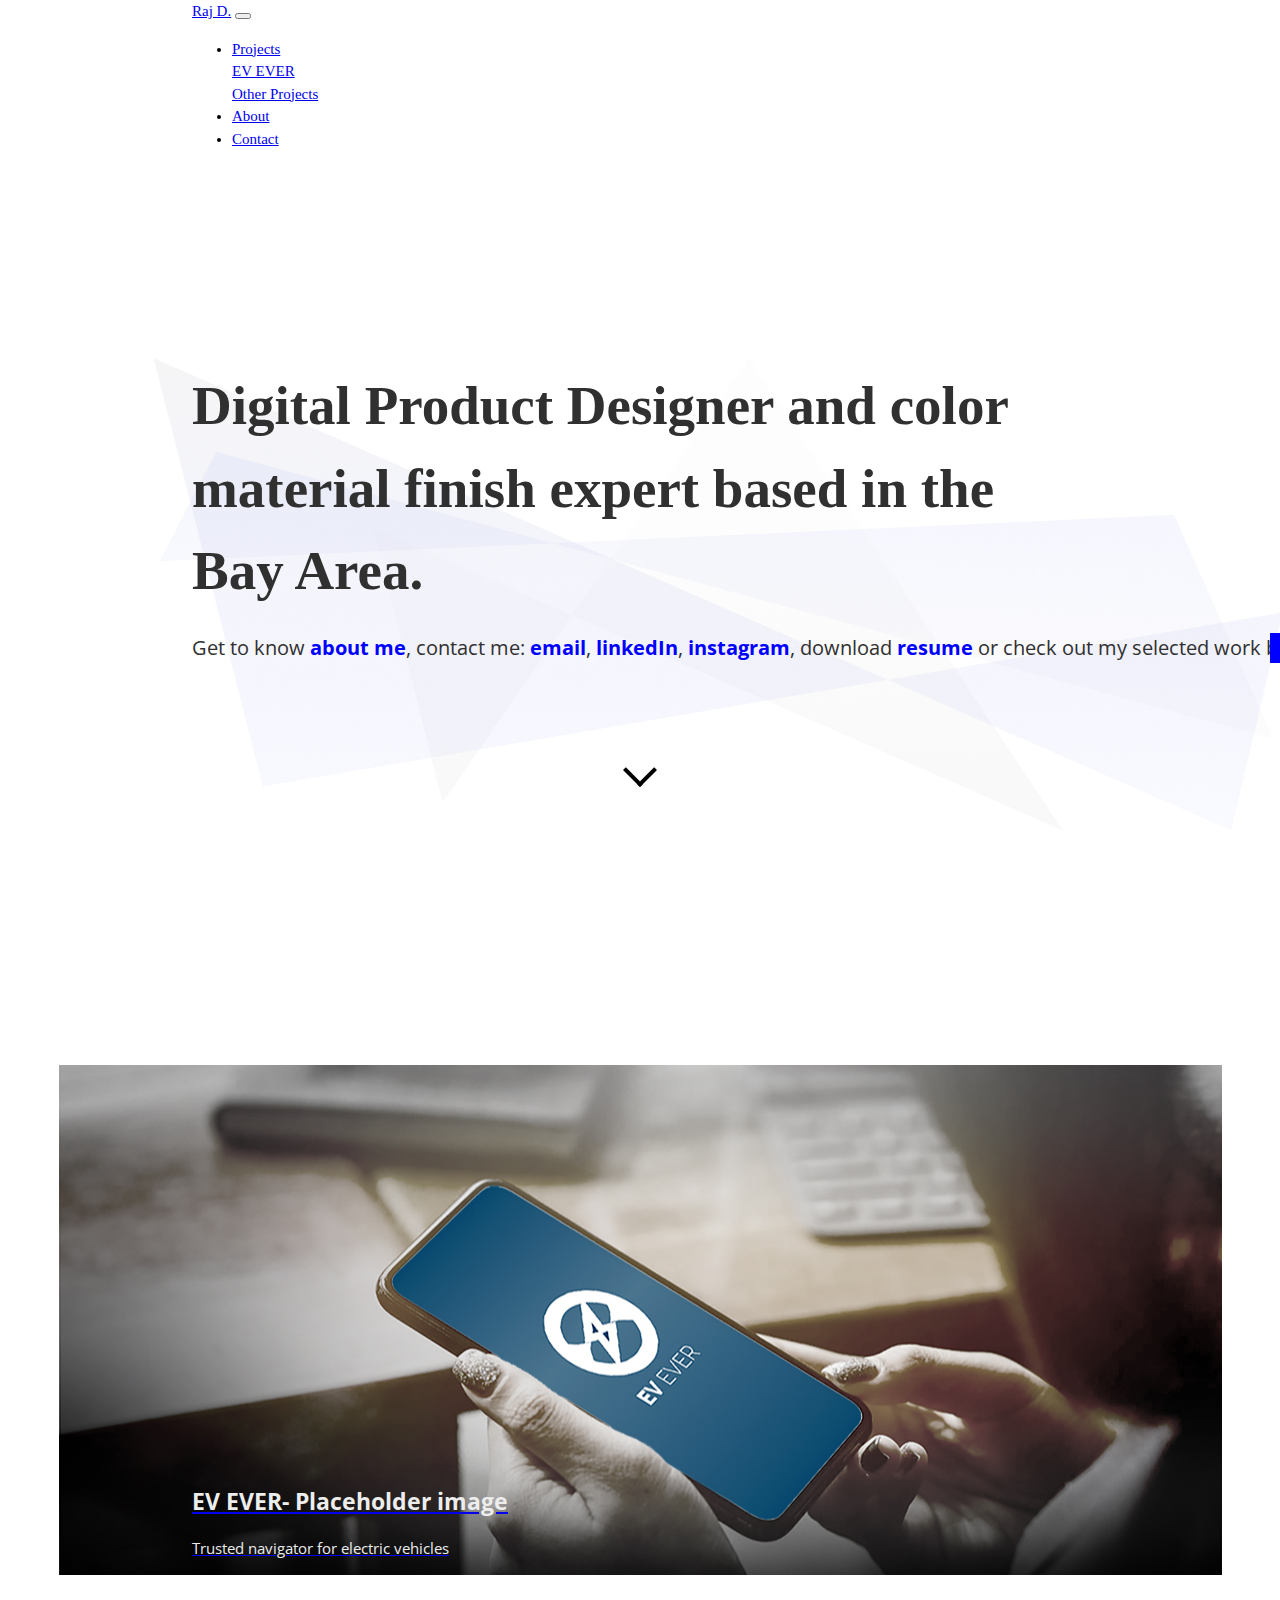
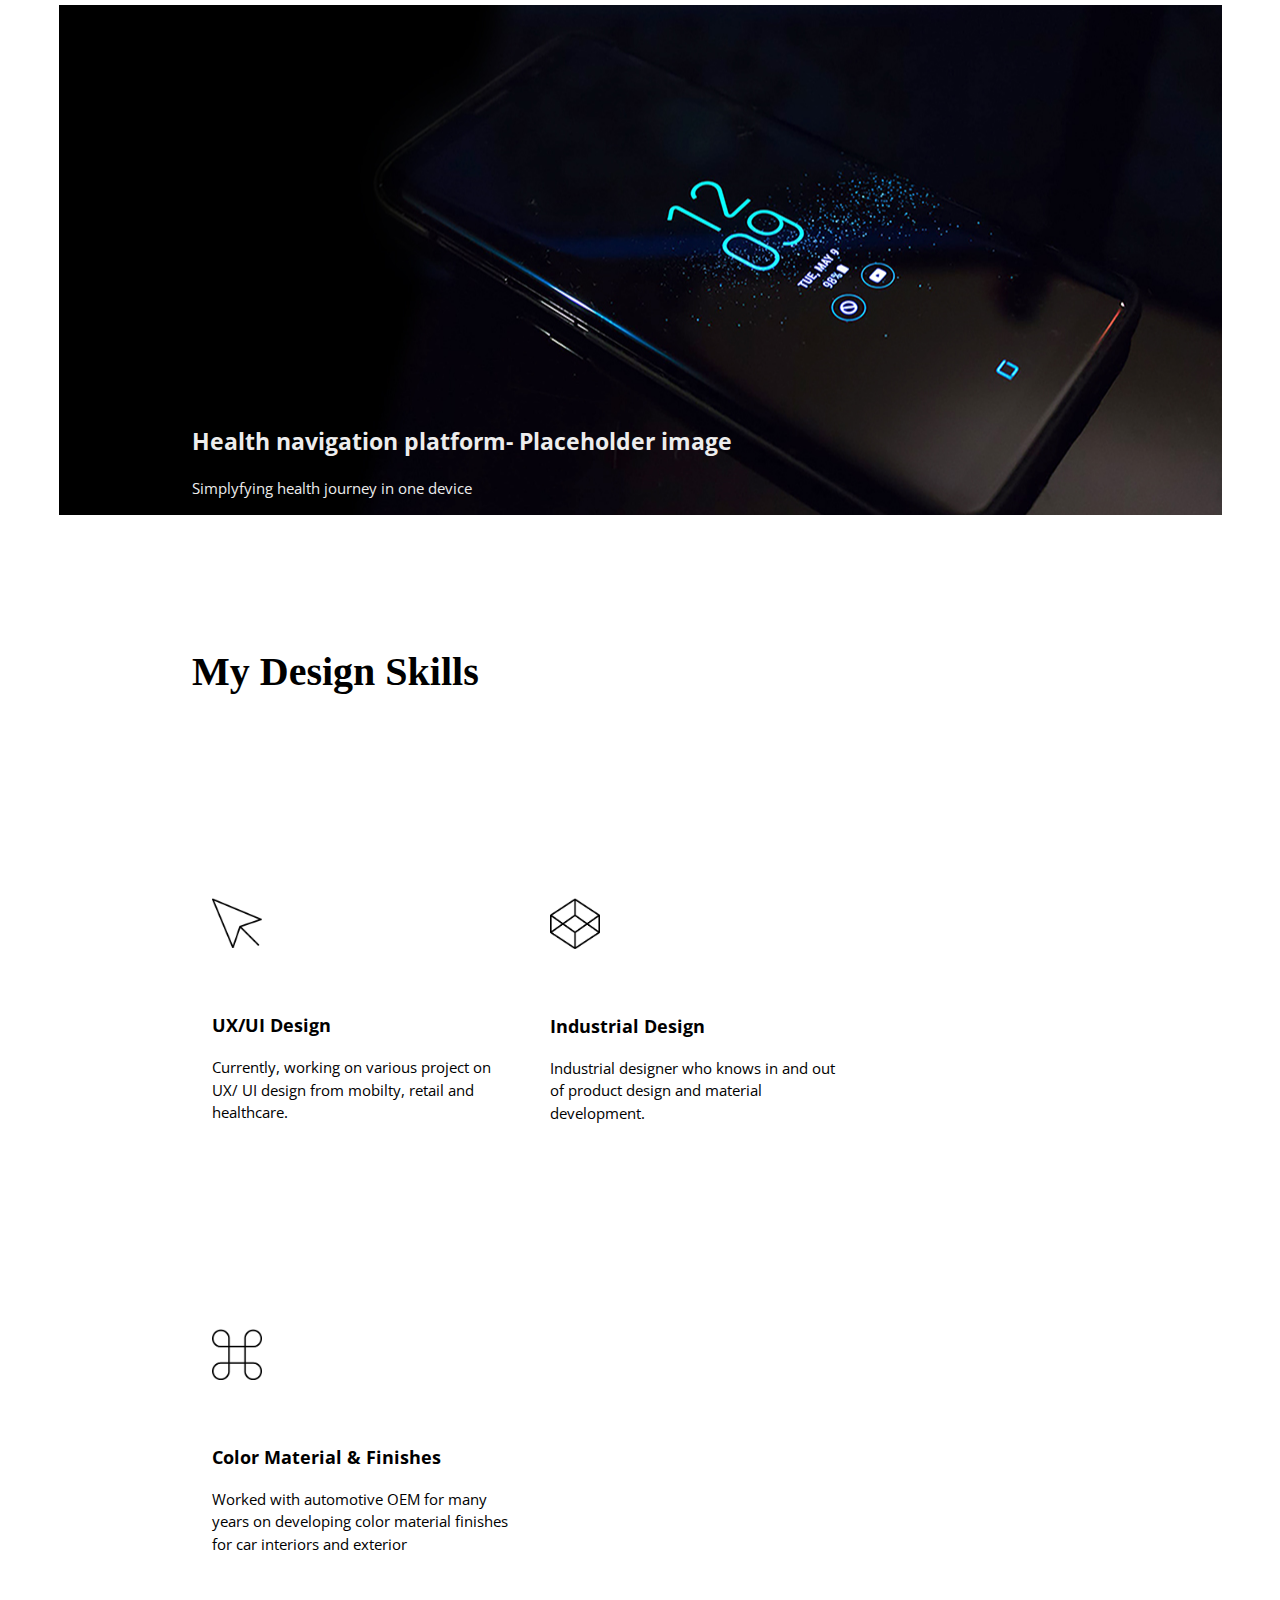
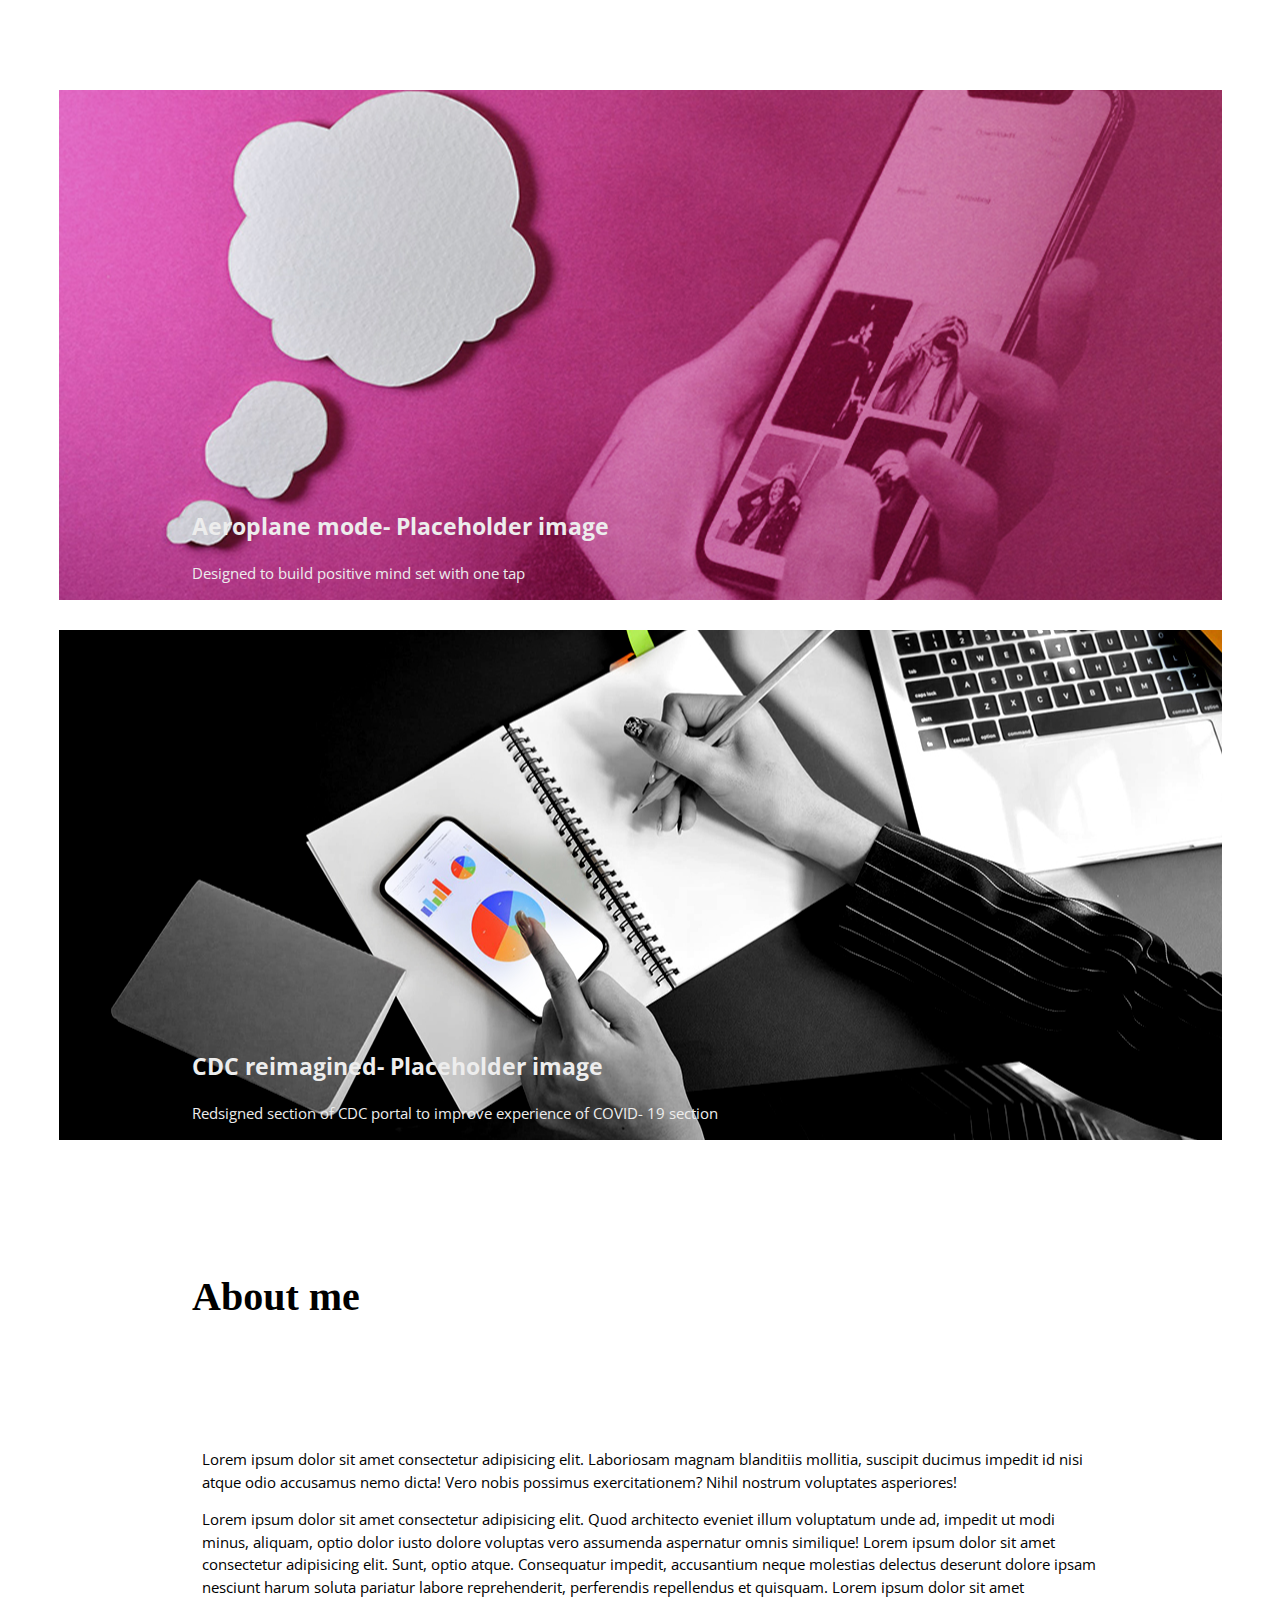
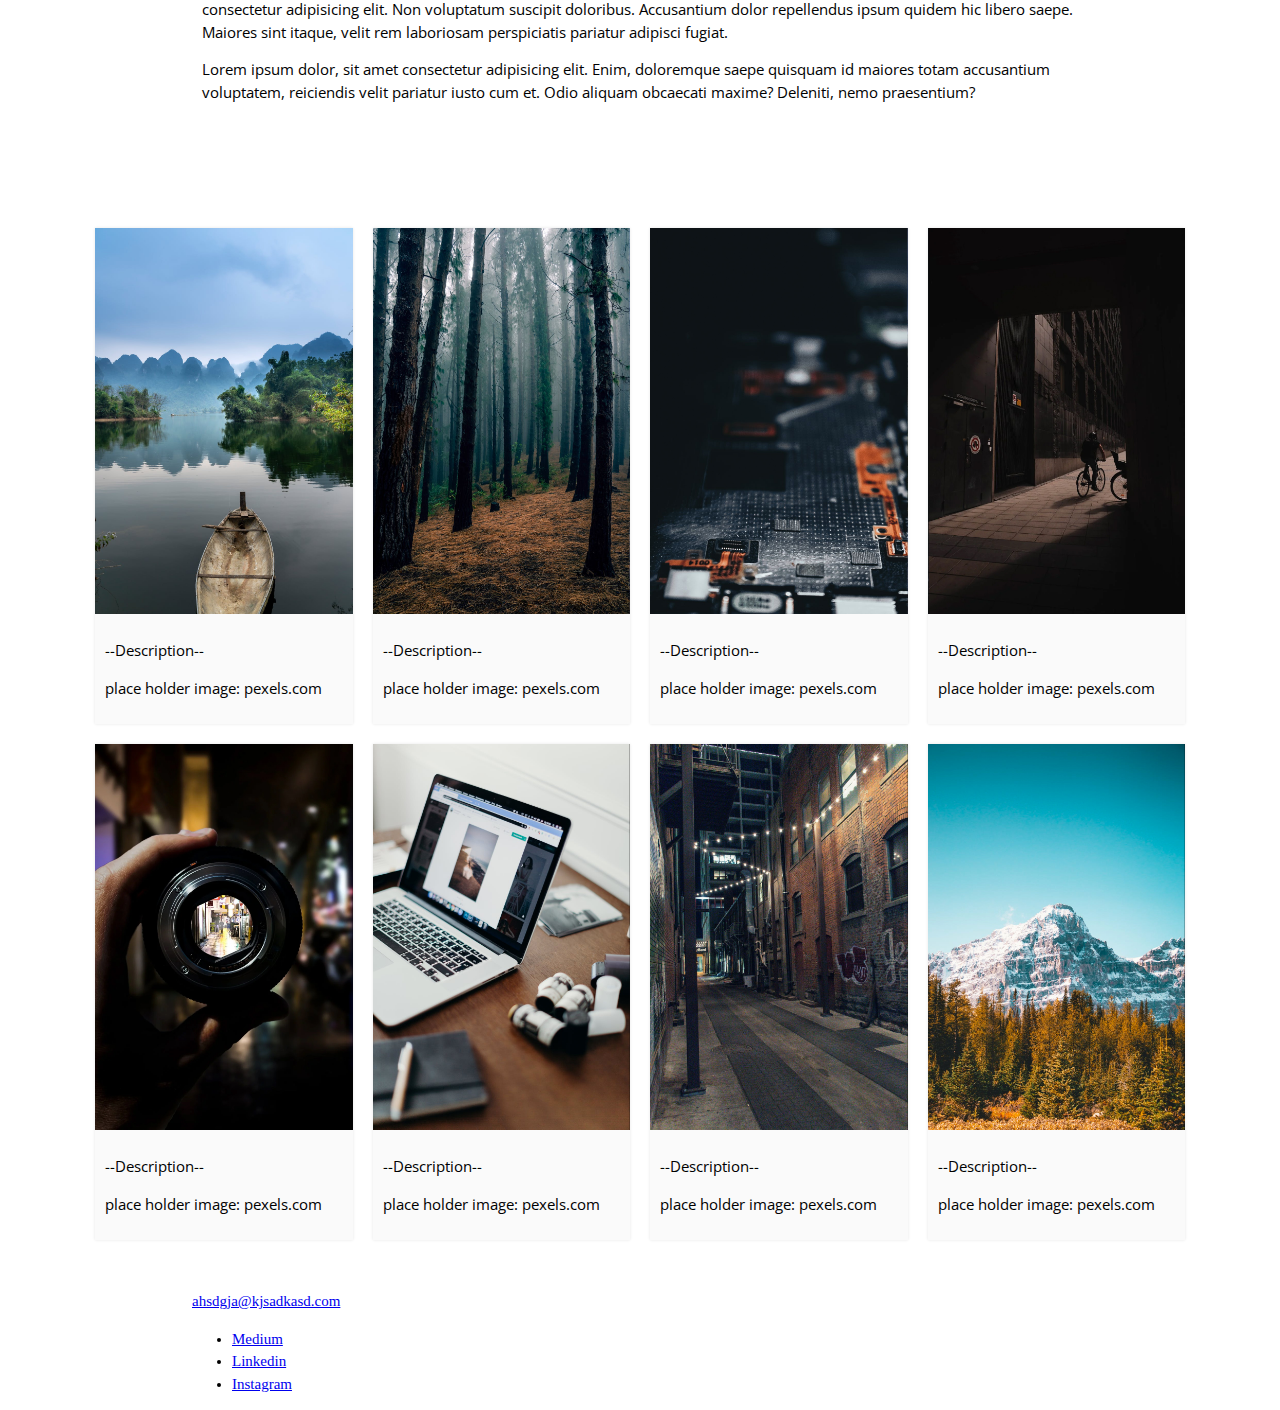
<file: index.html>
<!DOCTYPE html>
<html lang="en">
<head>
    <meta charset="UTF-8">
    <meta name="viewport" content="width=device-width, initial-scale=1.0">
    <meta name="Description" content="Portfolio Work- Trial">
    <title>Raj | UX Design</title>

    <script src="https://ajax.googleapis.com/ajax/libs/jquery/3.5.1/jquery.min.js"></script>
    <link rel="stylesheet" href="https://fonts.googleapis.com/css2?family=Cardo:wght@700&family=Open+Sans&display=swap" rel="stylesheet" rel="stylesheet">
    <link rel="stylesheet" href="css/style.css">
    <script src="https://code.jquery.com/jquery-3.5.1.js" integrity="sha256-QWo7LDvxbWT2tbbQ97B53yJnYU3WhH/C8ycbRAkjPDc=" crossorigin="anonymous"></script>
    <script src="js/index.js"></script>

    <link rel="stylesheet" href="https://stackpath.bootstrapcdn.com/bootstrap/4.5.0/css/bootstrap.min.css"
    integrity="sha384-9aIt2nRpC12Uk9gS9baDl411NQApFmC26EwAOH8WgZl5MYYxFfc+NcPb1dKGj7Sk" crossorigin="anonymous">
</head>
<body>
    <!-- Nav Bar-->

    
<nav class="navbar navbar-expand-md navbar-dark bg-dark ">
    <div class="container">
        <a class="navbar-brand font-weight-bold" href="#">Raj D.</a>

        <button class="navbar-toggler" type="button" data-toggle="collapse" data-target="#navbarSupportedContent"
            aria-controls="navbarSupportedContent" aria-expanded="false" aria-label="Toggle navigation">
            <span class="navbar-toggler-icon"></span>
        </button>

        <div class="collapse navbar-collapse" id="navbarSupportedContent">
            <ul class="navbar-nav mr-auto">

            </ul>


            <form class="form-inline my-2 my-lg-0">

                <ul class="navbar-nav mr-auto font-weight-light">

                    <li class="nav-item dropdown">
                        <a class="nav-link dropdown-toggle " href="#" id="navbarDropdown" role="button"
                            data-toggle="dropdown" aria-haspopup="true" aria-expanded="false">
                            Projects
                        </a>
                        <div class="dropdown-menu" aria-labelledby="navbarDropdown">
                            <a class="dropdown-item" href="project.html">EV EVER</a>
                      
                            <div class="dropdown-divider"></div>
                            <a class="dropdown-item" href="#">Other Projects</a>
                        </div>
                    </li>

                    <li class="nav-item ">
                        <a class="nav-link" href="#">About</a>
                    </li>

                    <li class="nav-item">
                        <a class="nav-link" href="#">Contact</a>
                    </li>

                </ul>
            </form>

        </div>
    </div>
</nav>






    <section id="showcase">
        <div class="container">
            <h1>Digital Product Designer and color material finish expert based in the Bay Area.</h1>
            <p>Get to know <span class="highlight">about me</span>, contact me: <span class="highlight">email</span>, <span class="highlight">linkedIn</span>, <span class="highlight">instagram</span>, download <span class="highlight">resume</span> or check out my selected work below. </p>
        </div>

        <div class="arrow-down"></div>

    </section>

  

    <a href="project.html">
    <section id="project1">
        <div class="container" >
            <h2>EV EVER- Placeholder image</h2>
            <p>Trusted navigator for electric vehicles</p>
            
        </div>
    </section>
    </a>

    <section id="project2">
        <div class="container">
            <h2>Health navigation platform- Placeholder image</h2>
            <p>Simplyfying health journey in one device</p>
        </div>
    </section>





    <section id="boxes">
        <div class="container">
            <h1>My Design Skills</h1>
            
            <div class="box">
                <img src="images/S-A.png" alt="">
                <h3>UX/UI Design</h3>
                <p>Currently, working on various project on UX/ UI design from mobilty, retail and healthcare.</p>
            </div>

            <div class="box">
                <img src="images/S-B.png" alt="">
                <h3>Industrial Design</h3>
                <p>Industrial designer who knows in and out of product design and material development.</p>
            </div>

            <div class="box">
                <img src="images/S-C.png" alt="">
                <h3>Color Material & Finishes</h3>
                <p>Worked with automotive OEM for many years on developing color material finishes for car interiors and exterior</p>
            </div>

        </div>
    </section>



    <section id="project3">
        <div class="container">
            <h2>Aeroplane mode- Placeholder image</h2>
            <p>Designed to build positive mind set with one tap</p>
        </div>
    </section>

    <section id="project4">
        <div class="container">
            <h2>CDC reimagined- Placeholder image</h2>
            <p>Redsigned section of CDC portal to improve experience of COVID- 19 section </p>
        </div>
    </section>


    


    <section id="about">
        <div class="container">
            <h1>About me</h1>
            
            <div class="box">
                
                
                <p>Lorem ipsum dolor sit amet consectetur adipisicing elit. Laboriosam magnam blanditiis mollitia, suscipit ducimus impedit id nisi atque odio accusamus nemo dicta! Vero nobis possimus exercitationem? Nihil nostrum voluptates asperiores! </p>

                <p>Lorem ipsum dolor sit amet consectetur adipisicing elit. Quod architecto eveniet illum voluptatum unde ad, impedit ut modi minus, aliquam, optio dolor iusto dolore voluptas vero assumenda aspernatur omnis similique! Lorem ipsum dolor sit amet consectetur adipisicing elit. Sunt, optio atque. Consequatur impedit, accusantium neque molestias delectus deserunt dolore ipsam nesciunt harum soluta pariatur labore reprehenderit, perferendis repellendus et quisquam. Lorem ipsum dolor sit amet consectetur adipisicing elit. Non voluptatum suscipit doloribus. Accusantium dolor repellendus ipsum quidem hic libero saepe. Maiores sint itaque, velit rem laboriosam perspiciatis pariatur adipisci fugiat.</p>
                
                <p>Lorem ipsum dolor, sit amet consectetur adipisicing elit. Enim, doloremque saepe quisquam id maiores totam accusantium voluptatem, reiciendis velit pariatur iusto cum et. Odio aliquam obcaecati maxime? Deleniti, nemo praesentium?</p>
            </div>


        </div>
    </section>


    <div class="cards">
        <div class="card">
            <img src="images/travel1.jpeg" alt="" class="card__image">
            <div class="card__content">
                <p>--Description--</p>
                <p>place holder image: pexels.com</p>
            </div>
        
        </div>

        <div class="card">
            <img src="images/travel2.jpeg" alt="" class="card__image">
            <div class="card__content">
                <p>--Description--</p>
                <p>place holder image: pexels.com</p>
            </div>
        
        </div>

        <div class="card">
            <img src="images/travel3.jpeg" alt="" class="card__image">
            <div class="card__content">
                <p>--Description--</p>
                <p>place holder image: pexels.com</p>
            </div>
        
        </div>

        <div class="card">
            <img src="images/travel4.jpeg" alt="" class="card__image">
            <div class="card__content">
                <p>--Description--</p>
                <p>place holder image: pexels.com</p>
            </div>
        
        </div>

        <div class="card">
            <img src="images/travel5.jpeg" alt="" class="card__image">
            <div class="card__content">
                <p>--Description--</p>
                <p>place holder image: pexels.com</p>
            </div>
        
        </div>

        <div class="card">
            <img src="images/travel6.jpeg" alt="" class="card__image">
            <div class="card__content">
                <p>--Description--</p>
                <p>place holder image: pexels.com</p>
            </div>
        
        </div>

        <div class="card">
            <img src="images/travel7.jpeg" alt="" class="card__image">
            <div class="card__content">
                <p>--Description--</p>
                <p>place holder image: pexels.com</p>
            </div>
        
        </div>

        <div class="card">
            <img src="images/travel8.jpeg" alt="" class="card__image">
            <div class="card__content">
                <p>--Description--</p>
                <p>place holder image: pexels.com</p>
            </div>
        
        </div>

        


        
    
        
        
    </div>


    <nav class="navbar navbar-expand-md navbar-dark bg-dark ">
        <div class="container">
            <a class="navbar-brand font-weight-bold" href="#">ahsdgja@kjsadkasd.com</a>

          

            <div class=" ">
                <ul class="navbar-nav mr-auto">

                </ul>


                <form class="form-inline my-2 my-lg-0">

                    <ul class="navbar-nav mr-auto font-weight-light">

                        <li class="nav-item ">
                            <a class="nav-link" href="#">Medium</a>
                        </li>
                        <li class="nav-item ">
                            <a class="nav-link" href="#">Linkedin</a>
                        </li>

                        <li class="nav-item">
                            <a class="nav-link" href="#">Instagram</a>
                        </li>

                    </ul>
                </form>

            </div>
        </div>
    </nav>

    

    


        </div>
   <!-- Optional JavaScript -->
        <!-- jQuery first, then Popper.js, then Bootstrap JS -->
        
        <script src="https://code.jquery.com/jquery-3.5.1.slim.min.js"
            integrity="sha384-DfXdz2htPH0lsSSs5nCTpuj/zy4C+OGpamoFVy38MVBnE+IbbVYUew+OrCXaRkfj"
            crossorigin="anonymous"></script>
        <script src="https://cdn.jsdelivr.net/npm/popper.js@1.16.0/dist/umd/popper.min.js"
            integrity="sha384-Q6E9RHvbIyZFJoft+2mJbHaEWldlvI9IOYy5n3zV9zzTtmI3UksdQRVvoxMfooAo"
            crossorigin="anonymous"></script>
        <script src="https://stackpath.bootstrapcdn.com/bootstrap/4.5.0/js/bootstrap.min.js"
            integrity="sha384-OgVRvuATP1z7JjHLkuOU7Xw704+h835Lr+6QL9UvYjZE3Ipu6Tp75j7Bh/kR0JKI"
            crossorigin="anonymous"></script>

</body>
</html>
</file>
<file: css/style.css>
body {
    font-size: 15px;
    line-height: 1.5;
    padding: 0;
    margin: 0;
    background-color:white;
    }

/* Global */
.container {
    width: 70%;
    margin: auto;
    

    }

/* Header */
header {
    background:#202020;
    color: #EDEDED;
    padding-top: 30px;
    min-height: 70px;
    border-bottom: blue 3px solid;
    transition: 1s;

    }

header a{
    color: #EDEDED;
    text-decoration: none;
    font: 16px;

}

header ul{
    margin: 0;
    padding: 0;
}

header li{
    float: left;
    display: inline;
    padding: 0 20px 0 20px ;
    font-family: 'Open Sans', sans-serif;
    font-size: 18px;
}

header #branding {
    float: left;
}

header #branding h1 {
    margin: 0;
}

header nav {
    float: right;
    margin-top: 10px;
}



/* Showcase */

#showcase {
    height: 100vh;
    background: url('../images/Background.jpg') no-repeat;
    background-size: cover;
    text-align: left;
    color: #303030;
    overflow: hidden;
}

#showcase h1{
    margin-top: 200px;
    font-size: 55px;
    margin-bottom: 10px;
  

}




#showcase p{
    font-size: 20px;
    font-family: 'Open Sans', sans-serif;
    animation: type 9s steps(113);
    overflow: hidden;
    white-space: nowrap;
    border-right: 12px solid blue;
    width: 98ch;
    
}


#showcase p .highlight {
    color: blue;
    font-weight: bold;
}

@keyframes type {
    0% {
        width: 0ch;

    }

    100% {
        width: 113ch;
    }
}


.arrow-down {
    width: 100%;

    margin: 0 auto;
    text-align: center;

}

.arrow-down::after {
    content: "";
    width: 20px;
    height: 20px;
    position: absolute;
    margin: auto;
    top: 640px;
    right: 0;
    bottom: 0;
    left: 0;
    border-right: 4px solid black;
    border-bottom: 4px solid black;
    -webkit-transform: rotate(45deg);
    transform: rotate(45deg);
    -webkit-animation: 3s infinite ease;
    animation: 3s infinite ease;

}

@-webkit-keyframes arrow {
    0%, 100% {
        top: 50px;
    }
    50% {
        top: 80px;
    }
}

@keyframes arrow {
    0%, 100% {
        top: 50px;
    }
    50% {
        top: 80px;
    }
}


/* project section : Part 1*/

#project1 {
    min-height: 500px;
    background: url('../images/section1.jpg') no-repeat;
    background-position: center;
    text-align: left;
    color: #EDEDED;
    overflow: hidden;
}

#project1 h2{
    font-family: 'Open Sans', sans-serif;
    margin-top: 420px;
    font-weight: bold;
}


#project1 p{
    font-family: 'Open Sans', sans-serif;
   
}



#project2 {
    min-height: 500px;
    background: url('../images/section2.jpeg') no-repeat;
    background-position: center;
    text-align: left;
    color: #EDEDED;
    margin-top: 30px;
    overflow: hidden;
}

#project2 h2{
    font-family: 'Open Sans', sans-serif;
    margin-top: 420px;
    font-weight: bold;
}


#project2 p{
    font-family: 'Open Sans', sans-serif;
   
}


/* Boxes */

#boxes {
    margin-top: 100px;
    margin-bottom: 100px;
    display: flex;


}
#boxes .box {
 float: left;
 text-align: left;
 width: 33.3%;
 padding: 20px;
 margin-top: 150px;

}

#boxes h1{
    font-size: 40px;
}

#boxes .box img {
    width: 50px;
    margin-bottom: 40px;
}

#boxes .box h3 {
    font-family: 'Open Sans', sans-serif;
    font-weight: bold;
}

#boxes .box p {
    font-family: 'Open Sans', sans-serif;
}




/* project section : Part 2*/

#project3 {
    min-height: 500px;
    background: url('../images/section3.jpeg') no-repeat;
    background-position: center;
    text-align: left;
    color: #EDEDED;
    overflow: hidden;
}

#project3 h2{
    font-family: 'Open Sans', sans-serif;
    margin-top: 420px;
    font-weight: bold;
}


#project3 p{
    font-family: 'Open Sans', sans-serif;
   
}



#project4 {
    min-height: 500px;
    background: url('../images/section4.jpeg') no-repeat;
    background-position: center;
    text-align: left;
    color: #EDEDED;
    margin-top: 30px;
    overflow: hidden;
}

#project4 h2{
    font-family: 'Open Sans', sans-serif;
    margin-top: 420px;
    font-weight: bold;
}


#project4 p{
    font-family: 'Open Sans', sans-serif;
   
}

/* About me */


#about {
    margin-top: 100px;
    margin-bottom: 100px;
    overflow: hidden;

}
#about .box {
 float: left;
 text-align: left;
 width: 100%;
 padding: 10px;
 margin-top: 70px;

}

#about h1{
    font-size: 40px;
}

#about .box img {
    width: 50px;
}

#about .box h3 {
    font-family: 'Open Sans', sans-serif;
    font-weight: bold;
}

#about .box p {
    font-family: 'Open Sans', sans-serif;
}


/* Mosaic */


.cards {
    margin:auto;
    max-width: 1090px;
    display: grid;
    grid-template-columns: repeat(auto-fill, minmax(220px, 1fr));
    gap: 20px;
    margin-bottom: 50px;

}


.card{
    box-shadow: 0 0 3px rgba(0, 0, 0, .1);
}

.card__image{
    width: 100%;
    display: block;
}

.card__content{
    font-family: 'Open Sans', sans-serif;
    padding: 10px;
    background: #fafafa;

}

/* footer */

footer {
    padding: 20px;
    margin-top: 20px;
    color: #EDEDED;
    background-color: #151515;
    text-align: center;
    margin-top: 100px;
}


/* media quries */

@media (max-width: 768px) {
    header #branding, header nav, header li, #boxes .box{
        float: none;
        text-align: center;
        width: 100%;

    }

    header {
        padding-bottom: 20px;
    }

    #showcase h1{
        margin-top: 100px;
        font-size: 45px;
    }

    
}
</file>
